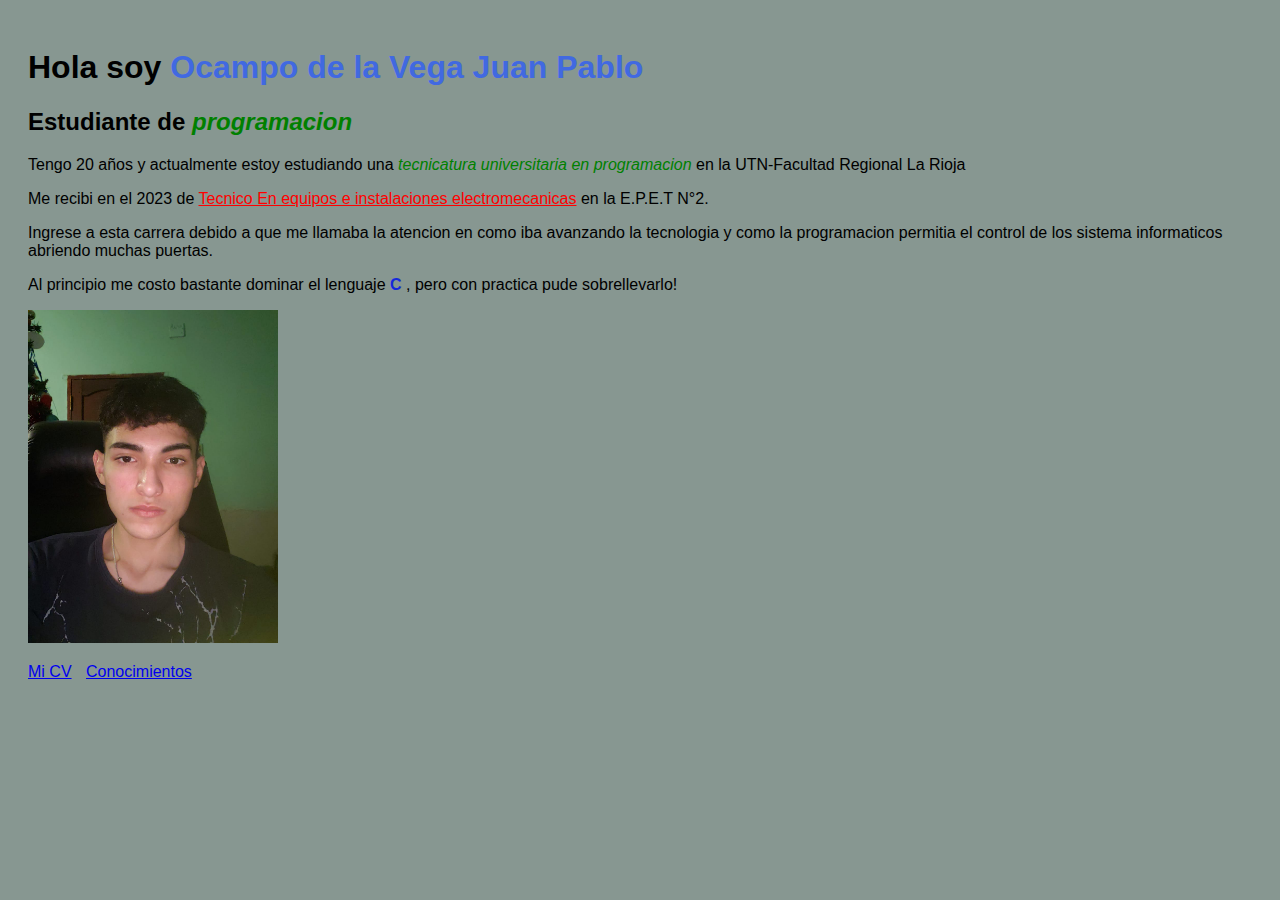
<file: index.html>
<!DOCTYPE html>
<html lang="en">
<head>
    <meta charset="UTF-8">
    <meta name="viewport" content="width=device-width, initial-scale=1.0">
    <title>Mi presentacion personal</title>
    <link rel="stylesheet" href="style.css">
</head>
<body>
    <h1>Hola soy <span class="nombre">Ocampo de la Vega Juan Pablo</span></h1>
    <h2>Estudiante de <span class="carrera">programacion</span></h2>
    <p>Tengo 20 años y actualmente estoy estudiando una <span class="carrera"> tecnicatura universitaria en programacion </span> en la UTN-Facultad Regional La Rioja</p>
    <p>Me recibi en el 2023 de <span class="titulo">Tecnico En equipos e instalaciones electromecanicas</span> en la E.P.E.T N°2.</p>
    <p>Ingrese a esta carrera debido a que me llamaba la atencion en como iba avanzando la tecnologia y como la programacion permitia el control de los sistema informaticos abriendo muchas puertas.</p>
    <p>Al principio me costo bastante dominar el lenguaje <span class="lenguaje"> C </span>, pero con practica pude sobrellevarlo! </p>
    
    <img src="imagen/foto.jpg" alt="Foto de perfil" width="250">

    <nav>
        <ul>
          <li><a href="curriculum.html">Mi CV</a></li>
          <li><a href="conocimientos.html">Conocimientos</a></li>
        </ul>
      </nav>
    </body>
    </html>
</file>
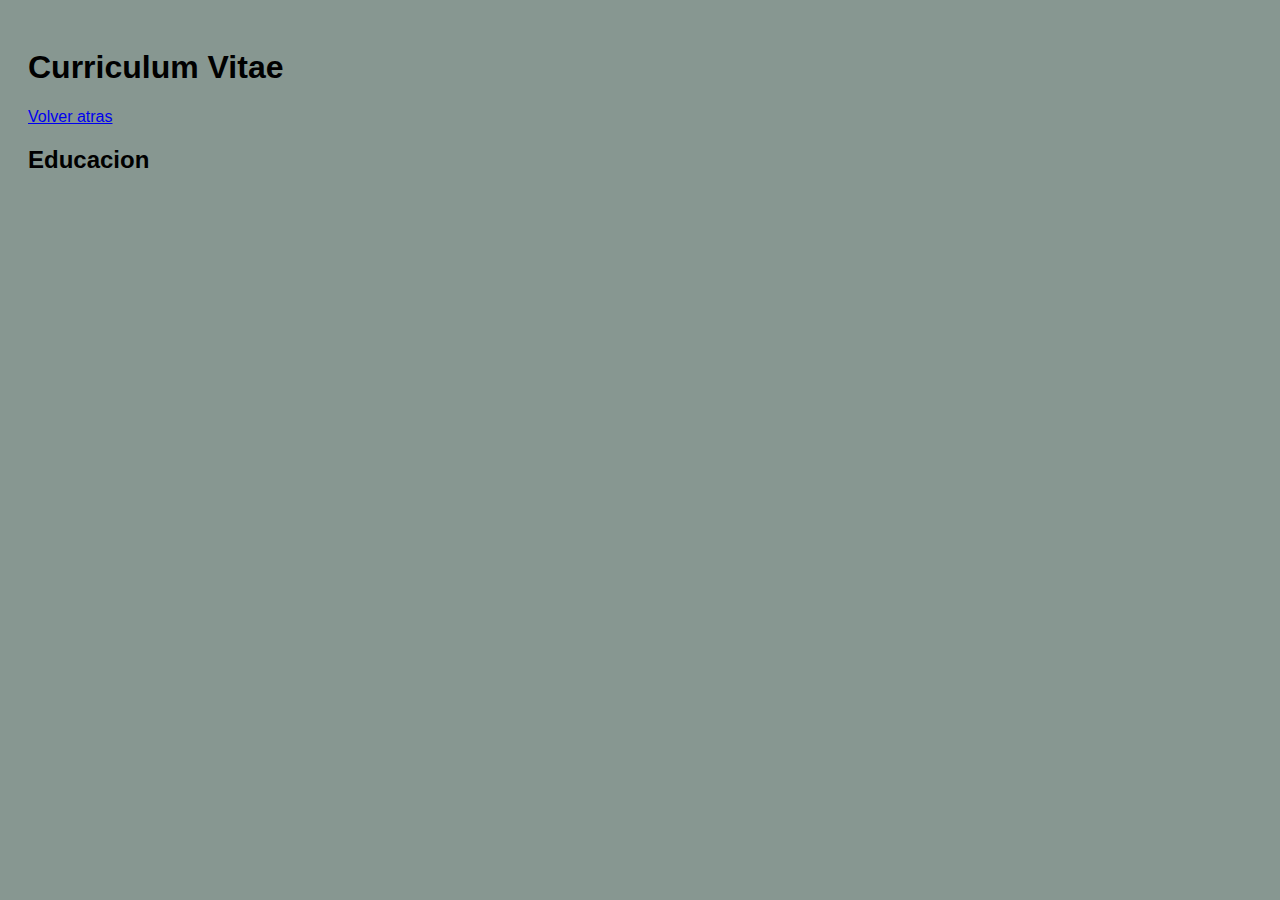
<file: curriculum.html>
<!DOCTYPE html>
<html lang="en">
<head>
    <meta charset="UTF-8">
    <meta name="viewport" content="width=device-width, initial-scale=1.0">
    <title>Curriculum</title>
    <link rel="stylesheet" href="style.css">
</head>
<body>
    <h1>Curriculum Vitae</h1>
    <a href="index.html">Volver atras</a>
    <h2>Educacion</h2>
    
    
</body>
</html>
</file>
<file: style.css>
/* Estilos para navegación */
nav ul{
    list-style-type:none ;
    padding: 0;
}

nav li{
    display: inline;
    margin-right: 10px;
}
/* Estilos para la pagina conocimientos.html */
div{
    margin-bottom: 25px;
}
div h2{
    color: rgb(145, 0, 0);
    margin-top: 15px;
}

/*Estilo para imagenes*/
img[src*="logovisual"], img[src*=" github"]{
    width: 180px;
    border: 2px solid;
  
}


body{
    background-color: rgb(135, 151, 145);
    padding: 20px;
    font-family: Arial, Helvetica, sans-serif;
}
/*Selectores*/
h1,h2{
    color: rgb(0, 0, 0);
    font-family: Arial, Helvetica, sans-serif;

}
div p{
    font-size: 16px;
    color: aqua;
}

/* Clases */
.nombre{
    color: royalblue;
    font-weight: bold;
}
.carrera{
    color:green;
    font-style: italic;
}
.titulo{
    color: red;
    text-decoration: underline;
}
.lenguaje{
    font-weight: bold;
    color: rgb(20, 40, 220);
}
</file>
